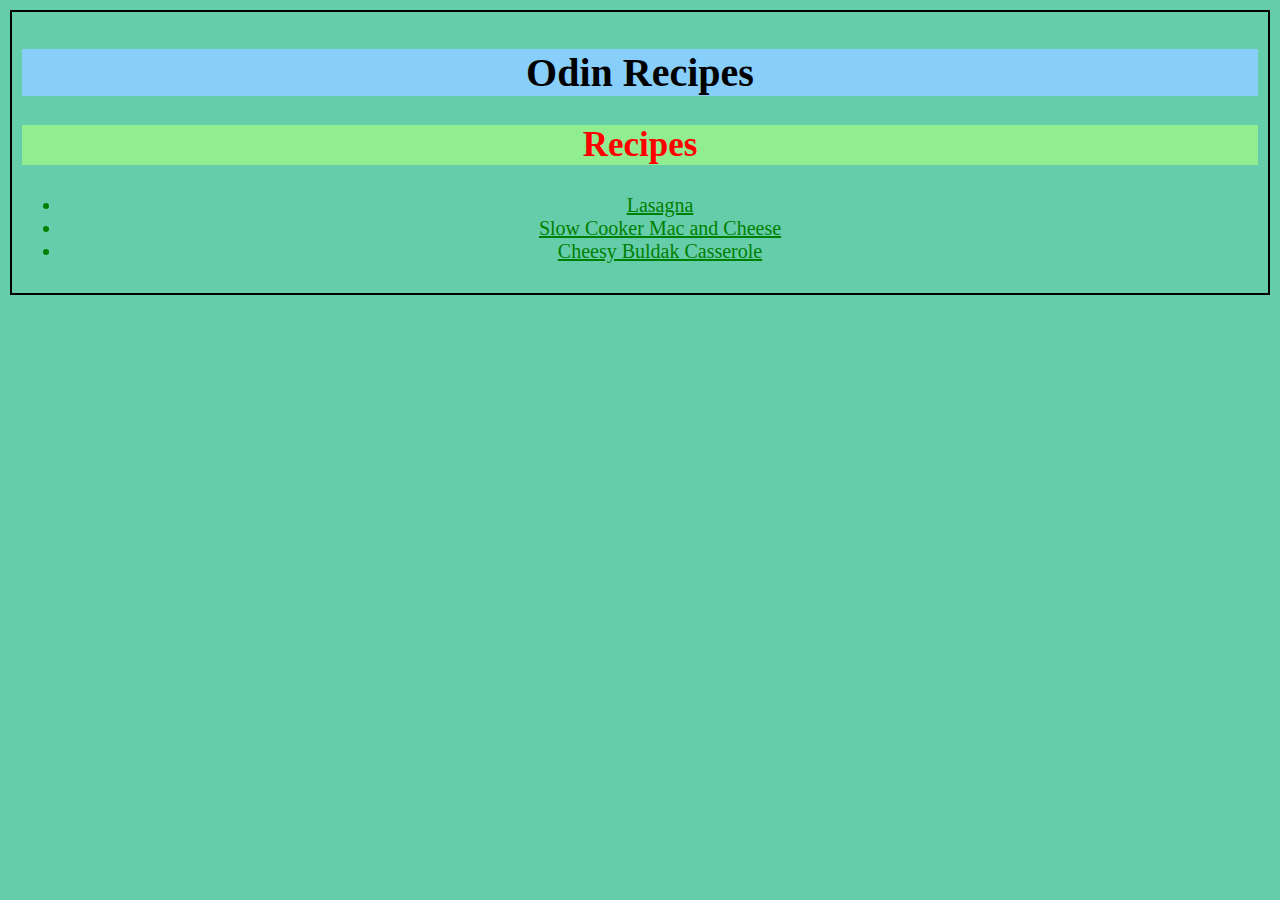
<file: index.html>
<!DOCTYPE html>
<html lang="en">
    <head>
        <meta charset="UTF-8">
        <title>Homepage</title>
        <link rel="stylesheet" href="style.css">
    </head>
    <body class="page">
        <div class="title">
            <h1 class="h1">Odin Recipes</h1>
        </div>
        <div>
            <h2 class="h2">Recipes</h2>
            <ul class="list">
                <li><a class="link" href="./recipes/lasagna.html" target="_blank" rel="noopener">Lasagna</a></li>
                <li><a class="link" href="./recipes/slow-cooker-mac-and-cheese.html" target="_blank" rel="noopener">Slow Cooker Mac and Cheese</a></li>
                <li><a class="link" href="./recipes/cheesy-buldak-ramen-casserole.html" target="_blank" rel="noopener">Cheesy Buldak Casserole</a></li>
            </ul>
        </div>
    </body>
</html>
</file>
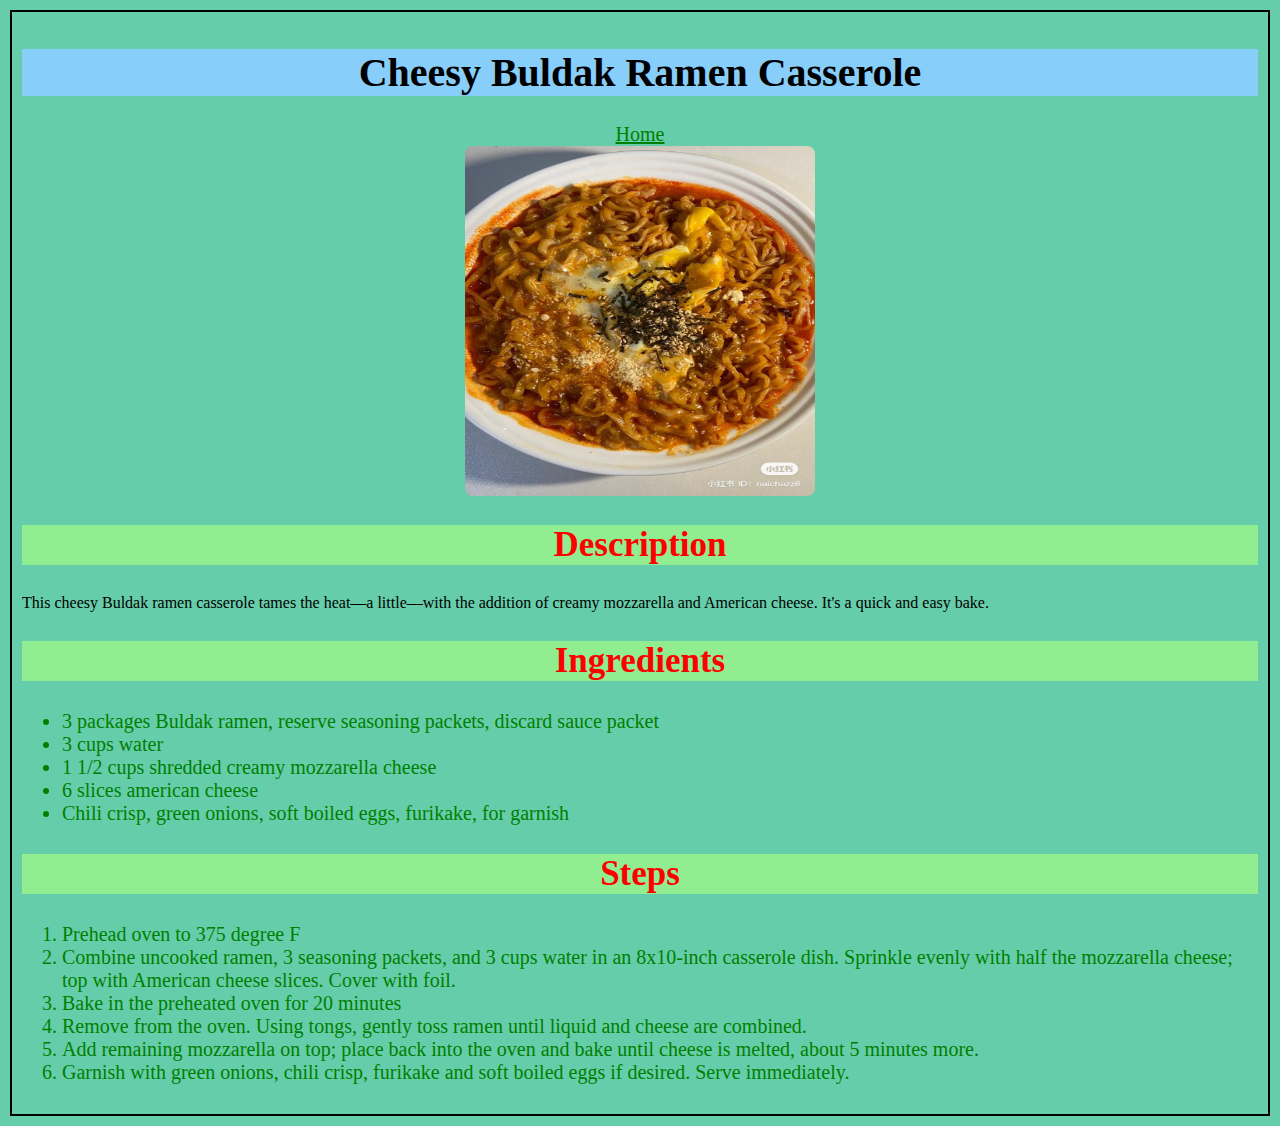
<file: recipes/cheesy-buldak-ramen-casserole.html>
<!DOCTYPE html>
<html lang="en">
    <head>
        <meta charset="UTF-8">
        <title>Cheesy Buldak Ramen Casserole Recipe</title>
        <link rel="stylesheet" href="../style.css">
    </head>
    <body class="page">
        <h1 class="h1 title">Cheesy Buldak Ramen Casserole</h1>
        <div>
            <a class="link" href="../index.html" target="_self" rel="noopener">Home</a>
            <img src="../images/cheesy-buldak-ramen.jpg" alt="A plate with ramen and soup" height="350" width="350">
        </div>
        <div>
        <h2 class="h2">Description</h2>
            <p>
            This cheesy Buldak ramen casserole tames the heat—a little—with the addition of creamy mozzarella and American cheese. It's a quick and easy bake.
            </p>
        </div>
        <div>
            <h2 class="h2">Ingredients</h2>
            <ul class="list">
                <li>3 packages Buldak ramen, reserve seasoning packets, discard sauce packet</li>
                <li>3 cups water</li>
                <li>1 1/2 cups shredded creamy mozzarella cheese</li>
                <li>6 slices american cheese</li>
                <li>Chili crisp, green onions, soft boiled eggs, furikake, for garnish</li>
            </ul>
        </div>
        <div>
            <h2 class="h2">Steps</h2>
            <ol class="list">
                <li>Prehead oven to 375 degree F</li>
                <li>Combine uncooked ramen, 3 seasoning packets, and 3 cups water in an 8x10-inch casserole dish. Sprinkle evenly with half the mozzarella cheese; top with American cheese slices. Cover with foil.</li>
                <li>Bake in the preheated oven for 20 minutes</li>
                <li>Remove from the oven. Using tongs, gently toss ramen until liquid and cheese are combined.</li>
                <li>Add remaining mozzarella on top; place back into the oven and bake until cheese is melted, about 5 minutes more.</li>
                <li>Garnish with green onions, chili crisp, furikake and soft boiled eggs if desired. Serve immediately.</li>
            </ol>
        </div>
    </body>
</html>
</file>
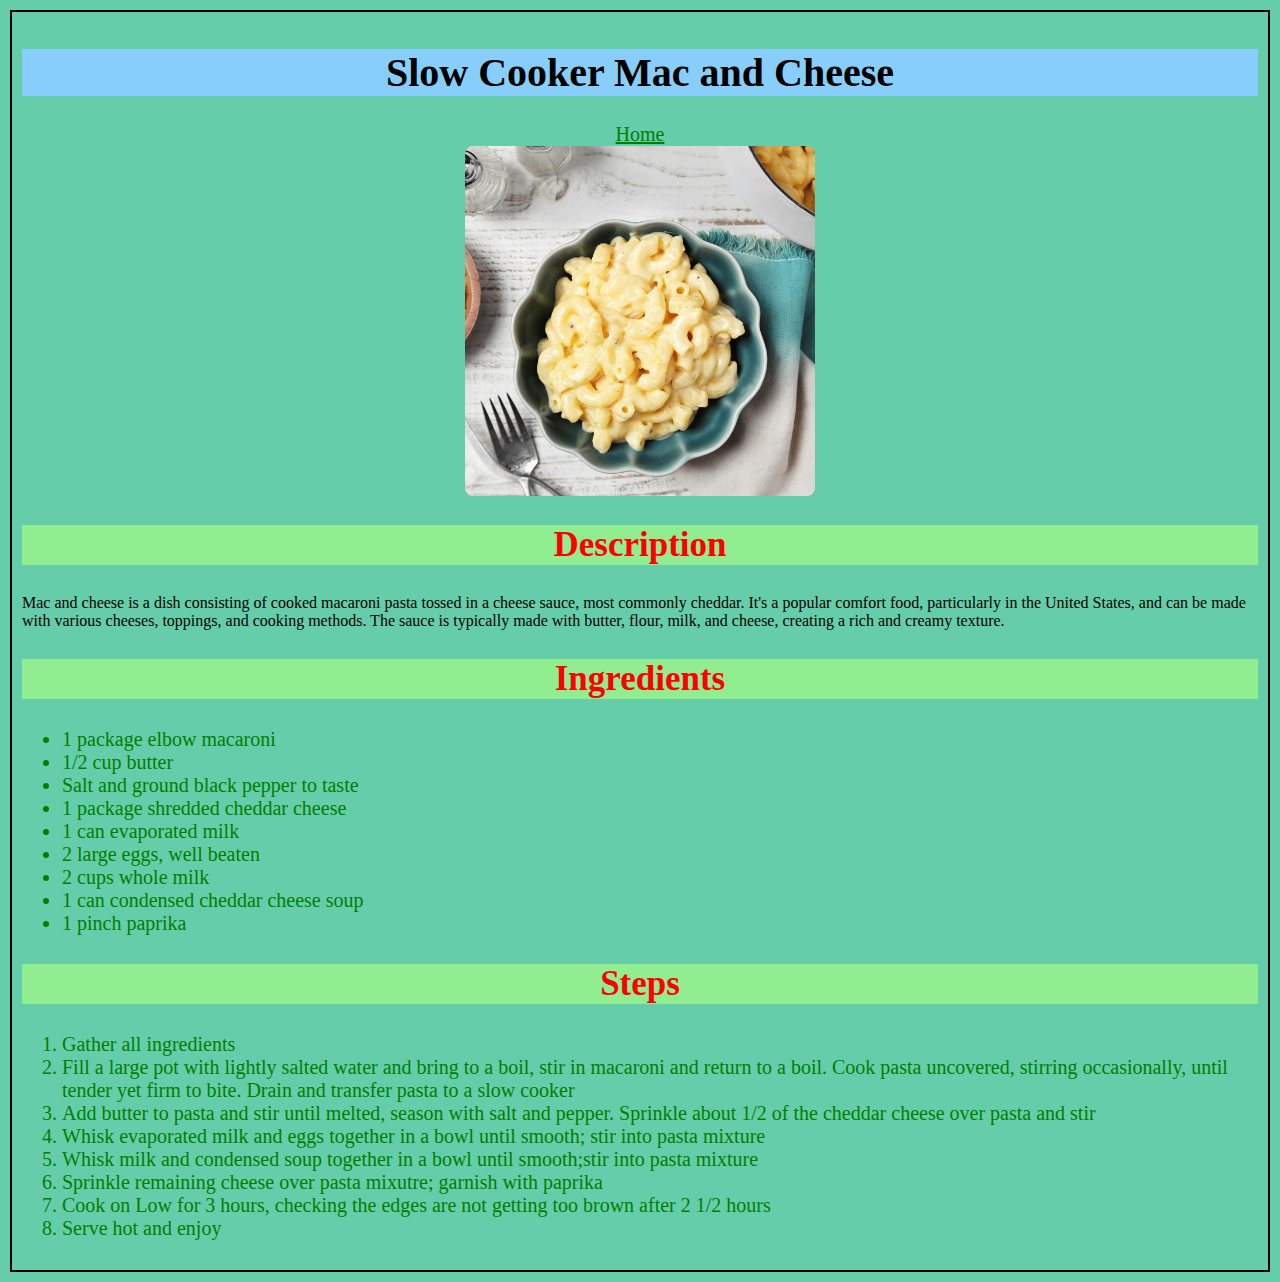
<file: recipes/slow-cooker-mac-and-cheese.html>
<!DOCTYPE html>
<html lang="em">
    <head>
        <meta charset="UTF-8">
        <title>Slow Cooker Mac and Cheese Recipe</title>
        <link rel="stylesheet" href="../style.css">
    </head>
    <body class="page">
        <h1 class="h1 title">Slow Cooker Mac and Cheese</h1>
        <div>
            <a class="link" href="../index.html" target="_self" rel="noopener">Home</a>
            <img src="../images/mac-and-cheese.jpg" alt="Picture of mac and cheese in a bowl" height="350" width="350">
        </div>
        <div>
            <h2 class="h2">Description</h2>
            <p>
                Mac and cheese is a dish consisting of cooked macaroni pasta tossed in a cheese sauce, most commonly cheddar. It's a popular comfort food, 
                particularly in the United States, and can be made with various cheeses, toppings, and cooking methods. The sauce is typically made with butter, 
                flour, milk, and cheese, creating a rich and creamy texture. 
            </p>
        </div>
        <div>
        <h2 class="h2">Ingredients</h2>
            <ul class="list">
                <li>1 package elbow macaroni</li>
                <li>1/2 cup butter</li>
                <li>Salt and ground black pepper to taste</li>
                <li>1 package shredded cheddar cheese</li>
                <li>1 can evaporated milk</li>
                <li>2 large eggs, well beaten</li>
                <li>2 cups whole milk</li>
                <li>1 can condensed cheddar cheese soup</li>
                <li>1 pinch paprika</li>
            </ul>
        </div>
        <div>
            <h2 class="h2">Steps</h2>
            <ol class="list">
                <li>Gather all ingredients</li>
                <li>Fill a large pot with lightly salted water and bring to a boil, stir in macaroni and return to a boil. Cook pasta uncovered, stirring occasionally, until tender yet firm to bite. Drain and transfer pasta to a slow cooker</li>
                <li>Add butter to pasta and stir until melted, season with salt and pepper. Sprinkle about 1/2 of the cheddar cheese over pasta and stir</li>
                <li>Whisk evaporated milk and eggs together in a bowl until smooth; stir into pasta mixture</li>
                <li>Whisk milk and condensed soup together in a bowl until smooth;stir into pasta mixture</li>
                <li>Sprinkle remaining cheese over pasta mixutre; garnish with paprika</li>
                <li>Cook on Low for 3 hours, checking the edges are not getting too brown after 2 1/2 hours</li>
                <li>Serve hot and enjoy</li>
            </ol>
        </div>
    </body>
</html>
</file>
<file: style.css>
.page{
    border: 2px solid black;
    padding: 10px 10px 10px 10px;
    margin:10px 10px 10px 10px;
    background-color: mediumaquamarine;
}
.h1{
    text-align: center;
    font-weight: bold;
    font-size:40px;
}
.title{
    background-color: lightskyblue;
}
.h2{
    font-size: 35px;
    color: red;
    background-color: lightgreen;
    text-align: center;
}
.list{
    text-align: left;
    color:green;
    display: block;
    font-size: 20px;
}
.link{
    font-size: 20px;
    color: green;
    display: block;
    text-align: center;
}
img{
    display:block;
    border-radius:8px;
    margin: auto;
}
</file>
